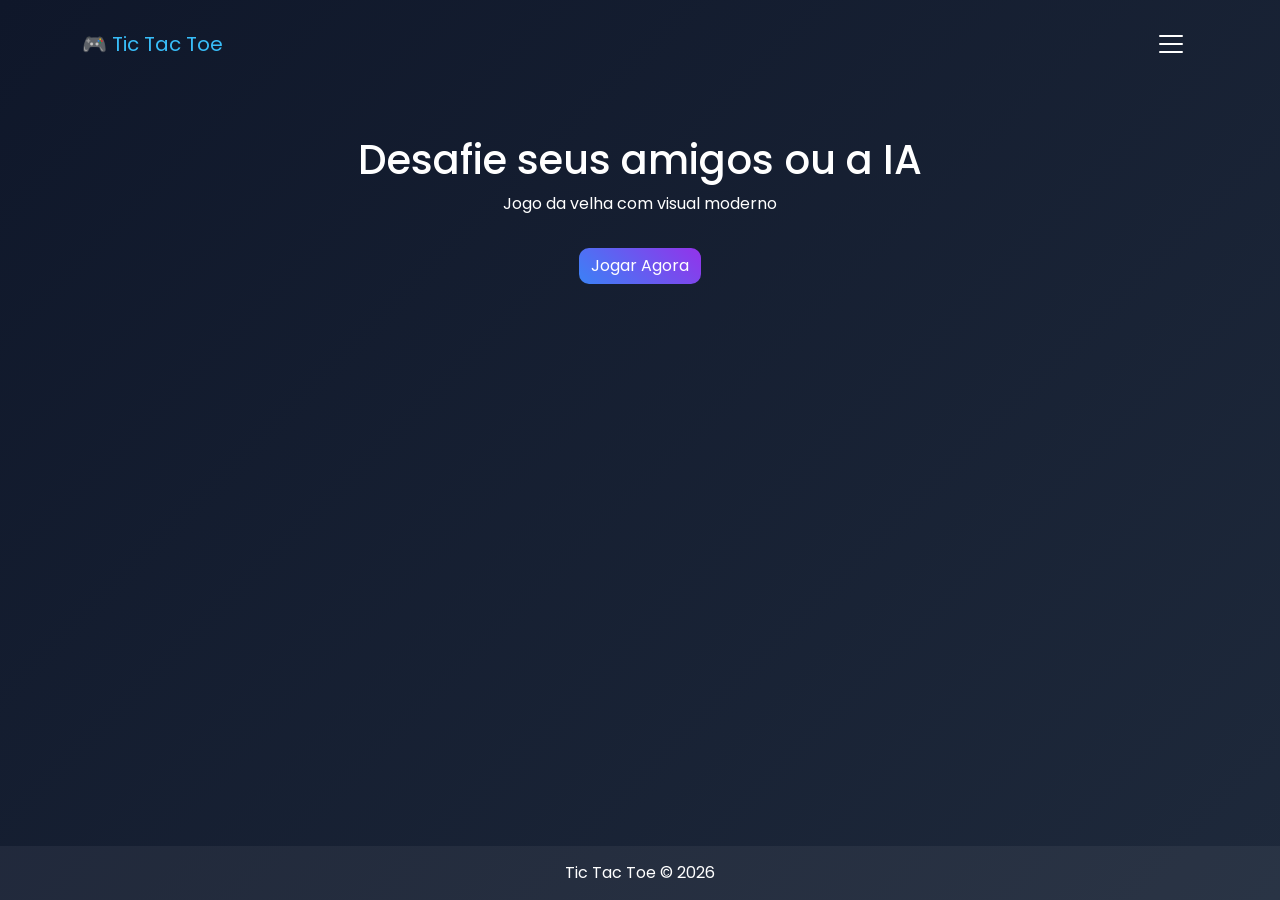
<file: index.html>
<!DOCTYPE html>
<html lang="pt-BR">
<head>
  <meta charset="UTF-8">
  <meta name="viewport" content="width=device-width, initial-scale=1.0">
  <title>Tic Tac Toe</title>

  <!-- Bootstrap -->
  <link href="https://cdn.jsdelivr.net/npm/bootstrap@5.3.3/dist/css/bootstrap.min.css" rel="stylesheet">

  <!-- Fonte -->
  <link href="https://fonts.googleapis.com/css2?family=Poppins:wght@300;500;700&display=swap" rel="stylesheet">

  <!-- CSS -->
  <link rel="stylesheet" href="global.css">
</head>

<body>

<!-- HEADER COM HAMBURGUER -->
<header class="container py-3">

  <nav class="navbar navbar-dark">

    <!-- LOGO -->
    <span class="navbar-brand logo">🎮 Tic Tac Toe</span>

    <!-- BOTÃO HAMBURGUER -->
    <button class="navbar-toggler" type="button" data-bs-toggle="collapse" data-bs-target="#menuNav">
      <span class="navbar-toggler-icon"></span>
    </button>

    <!-- MENU -->
    <div class="collapse navbar-collapse mt-3" id="menuNav">
      <ul class="navbar-nav text-center">
        <li class="nav-item">
          <a class="nav-link" href="index.html">Home</a>
        </li>
        <li class="nav-item">
          <a class="nav-link" href="pages/Game/game.html">Play</a>
        </li>
        <li class="nav-item">
          <a class="nav-link" href="pages/About/about.html">Sobre</a>
        </li>
      </ul>
    </div>

  </nav>

</header>

<!-- CONTEÚDO -->
<main class="container text-center mt-5">
  <h1 class="hero-title">Desafie seus amigos ou a IA</h1>
  <p class="hero-sub">Jogo da velha com visual moderno</p>

  <a href="pages/Game/game.html" class="btn btn-primary mt-3">
    Jogar Agora
  </a>
</main>

<!-- FOOTER -->
<footer>
  Tic Tac Toe © 2026
</footer>

<!-- SCRIPT BOOTSTRAP (OBRIGATÓRIO PRO MENU FUNCIONAR) -->
<script src="https://cdn.jsdelivr.net/npm/bootstrap@5.3.3/dist/js/bootstrap.bundle.min.js"></script>

</body>
</html>
</file>
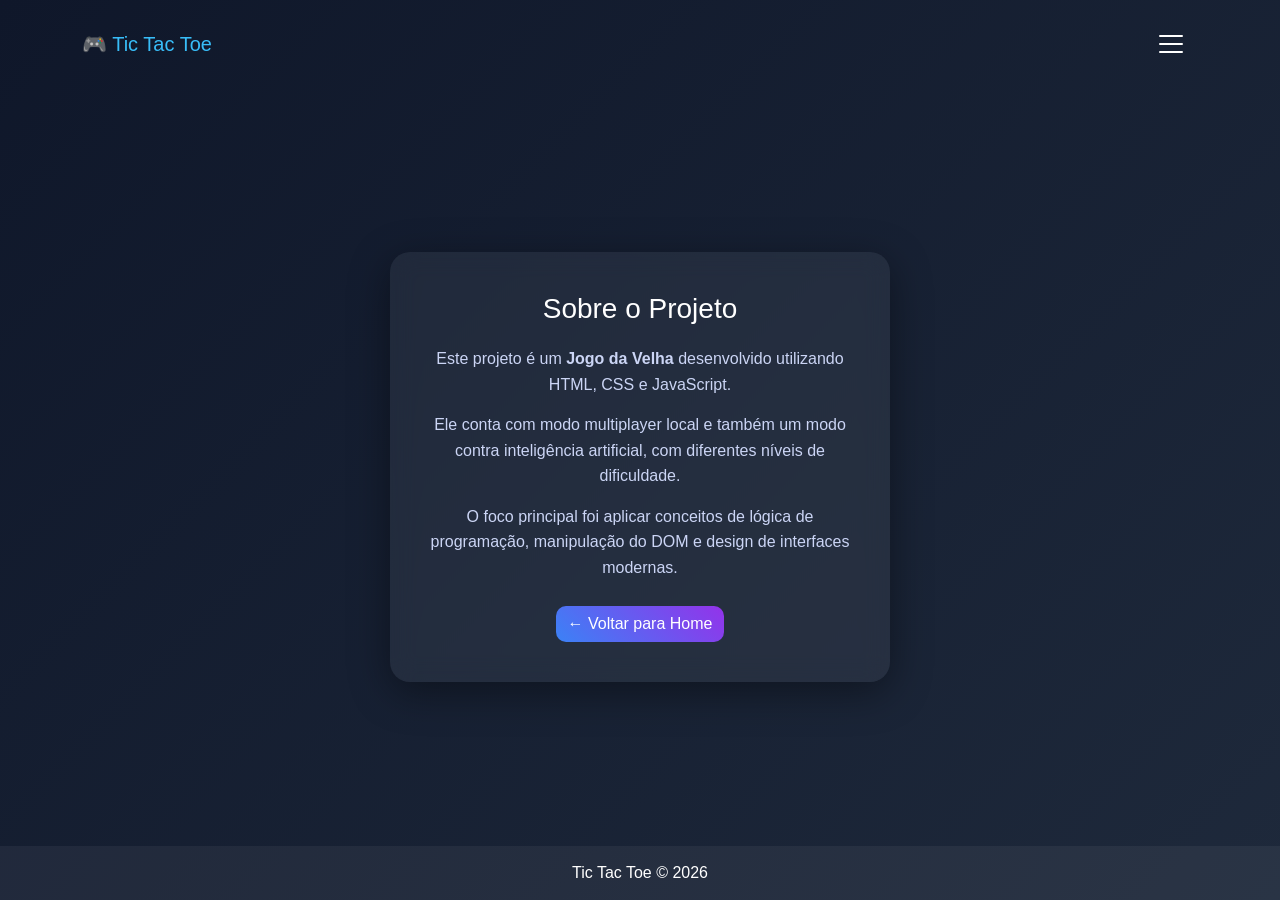
<file: pages/About/about.html>
<!DOCTYPE html>
<html lang="pt-BR">
<head>
  <meta charset="UTF-8">
  <meta name="viewport" content="width=device-width, initial-scale=1.0">
  <title>Sobre</title>

  <!-- Bootstrap -->
  <link href="https://cdn.jsdelivr.net/npm/bootstrap@5.3.3/dist/css/bootstrap.min.css" rel="stylesheet">

  <!-- CSS -->
  <link rel="stylesheet" href="../../global.css">
  <link rel="stylesheet" href="about.css">
</head>

<body>

<!-- HEADER -->
<header class="container py-3">
  <nav class="navbar navbar-dark">

    <span class="navbar-brand logo">🎮 Tic Tac Toe</span>

    <!-- HAMBURGUER -->
    <button class="navbar-toggler" type="button" data-bs-toggle="collapse" data-bs-target="#menuNav">
      <span class="navbar-toggler-icon"></span>
    </button>

    <!-- MENU -->
    <div class="collapse navbar-collapse mt-3" id="menuNav">
      <ul class="navbar-nav text-center">
        <li class="nav-item">
          <a class="nav-link" href="../../index.html">Home</a>
        </li>
        <li class="nav-item">
          <a class="nav-link" href="../Game/game.html">Play</a>
        </li>
        <li class="nav-item">
          <a class="nav-link active" href="#">Sobre</a>
        </li>
      </ul>
    </div>

  </nav>
</header>

<!-- CONTEÚDO -->
<main>

  <div class="about-card">

    <h1>Sobre o Projeto</h1>

    <p>
      Este projeto é um <strong>Jogo da Velha</strong> desenvolvido utilizando HTML, CSS e JavaScript.
    </p>

    <p>
      Ele conta com modo multiplayer local e também um modo contra inteligência artificial,
      com diferentes níveis de dificuldade.
    </p>

    <p>
      O foco principal foi aplicar conceitos de lógica de programação,
      manipulação do DOM e design de interfaces modernas.
    </p>

    <!-- BOTÃO VOLTAR -->
    <a href="../../index.html" class="btn btn-primary">
      ← Voltar para Home
    </a>

  </div>

</main>

<!-- FOOTER -->
<footer>
  Tic Tac Toe © 2026
</footer>

<!-- Bootstrap JS -->
<script src="https://cdn.jsdelivr.net/npm/bootstrap@5.3.3/dist/js/bootstrap.bundle.min.js"></script>

</body>
</html>
</file>
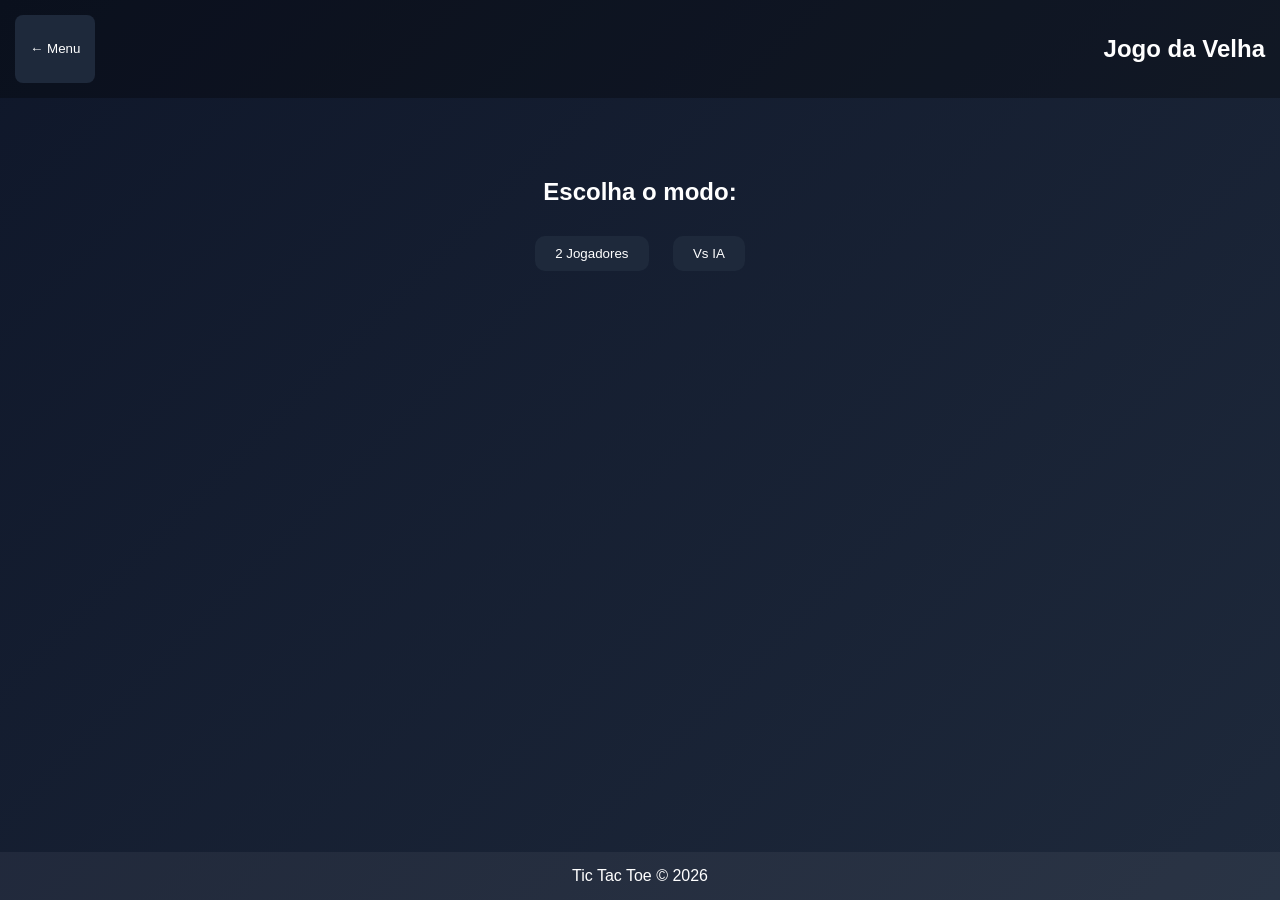
<file: pages/Game/game.html>
<!DOCTYPE html>
<html lang="pt-BR">
<head>
    <meta charset="UTF-8">
    <title>Jogo da Velha</title>

    <link rel="stylesheet" href="../../global.css">
    <link rel="stylesheet" href="game.css">
</head>

<body>

<header class="top-bar">
    <button onclick="
    const game = document.getElementById('game');
    const difficulty = document.getElementById('difficulty');
    const menu = document.getElementById('menu');

    const gameVisible = window.getComputedStyle(game).display !== 'none';
    const difficultyVisible = window.getComputedStyle(difficulty).display !== 'none';

    if (gameVisible || difficultyVisible) {
        game.style.display = 'none';
        difficulty.style.display = 'none';
        menu.style.display = 'block';

        document.getElementById('twoPlayer').style.display = 'inline-block';
        document.getElementById('vsAI').style.display = 'inline-block';
    } else {
        window.location.href = '../../index.html';
    }
    " class="back-menu">
    ← Menu
    </button>

    <h2 class="title">Jogo da Velha</h2>
</header>

<div id="menu" class="center">
    <h2>Escolha o modo:</h2>
    <button id="twoPlayer">2 Jogadores</button>
    <button id="vsAI">Vs IA</button>

    <div id="difficulty" style="display:none;">
        <h3>Dificuldade:</h3>
        <button class="diff" data-diff="easy">Fácil</button>
        <button class="diff" data-diff="medium">Médio</button>
        <button class="diff" data-diff="hard">Difícil</button>
        <button class="diff" data-diff="impossible">Impossível</button>
        <button id="back">← Voltar</button>
    </div>
</div>

<div id="game" style="display:none;" class="center">
    <div class="game-container">

        <!-- MENSAGEM ACIMA -->
        <div class="message" id="message">Vez do jogador X</div>

        <!-- TABULEIRO -->
        <div class="board" id="board">
            <div class="cell" data-index="0"></div>
            <div class="cell" data-index="1"></div>
            <div class="cell" data-index="2"></div>
            <div class="cell" data-index="3"></div>
            <div class="cell" data-index="4"></div>
            <div class="cell" data-index="5"></div>
            <div class="cell" data-index="6"></div>
            <div class="cell" data-index="7"></div>
            <div class="cell" data-index="8"></div>
        </div>

        <button class="reset-btn" id="reset">Reiniciar</button>
    </div>
</div>

<footer>
  Tic Tac Toe © 2026
</footer>

<script src="game.js"></script>

</body>
</html>
</file>
<file: global.css>
* {
    font-family: 'Poppins', sans-serif;
}

html, body {
    height: 100%;
    margin: 0;
}

body {
    display: flex;
    flex-direction: column;
    background: linear-gradient(135deg, #0f172a, #1e293b);
    color: #fff;
}

/* CONTEÚDO */
main, #menu, #game {
    flex: 1;
    padding-bottom: 40px;
}

/* LOGO */
.logo {
    color: #38bdf8;
}

/* BOTÃO */
.btn-primary {
    background: linear-gradient(45deg, #3b82f6, #9333ea);
    border: none;
    border-radius: 10px;
}

/* FOOTER */
footer {
    text-align: center;
    padding: 15px;
    background: rgba(255,255,255,0.05);
}

/* =========================
   HAMBURGUER
========================= */
/* REMOVE BORDA */
.navbar-toggler {
    border: none;
}

.navbar-toggler:focus {
    box-shadow: none;
}

/* ÍCONE HAMBURGUER BRANCO FORÇADO */
.navbar-toggler-icon {
    background-image: url("data:image/svg+xml,%3Csvg viewBox='0 0 30 30' xmlns='http://www.w3.org/2000/svg'%3E%3Cpath stroke='white' stroke-width='2' stroke-linecap='round' d='M4 7h22M4 15h22M4 23h22'/%3E%3C/svg%3E");
}

.navbar-toggler:hover {
    transform: scale(1.1);
    transition: 0.2s;
}

/* ANIMAÇÃO MENU */
.collapse {
    opacity: 0;
    transform: translateY(-10px);
    transition: 0.3s;
}

.collapse.show {
    opacity: 1;
    transform: translateY(0);
}

/* MENU GLASS */
.navbar-nav {
    background: rgba(255,255,255,0.06);
    border-radius: 14px;
    padding: 10px;
    backdrop-filter: blur(12px);
}

/* LINKS */
.nav-link {
    color: #e2e8f0;
    padding: 12px;
    border-radius: 10px;
    margin: 6px 0;
    transition: 0.25s;
}

/* HOVER */
.nav-link:hover {
    background: linear-gradient(45deg, #3b82f6, #9333ea);
    color: white;
    transform: translateX(6px);
    box-shadow: 0 0 15px rgba(147,51,234,0.5);
}

/* ATIVO */
.nav-link.active {
    background: linear-gradient(45deg, #3b82f6, #9333ea);
    color: white;
}
</file>
<file: pages/About/about.css>
/* FUNDO */
body {
    background: linear-gradient(135deg, #0f172a, #1e293b);
    color: #fff;
    margin: 0;
}

/* CENTRALIZA */
/* CENTRALIZA + ESPAÇAMENTO */
main {
    flex: 1;
    display: flex;
    justify-content: center;
    align-items: center;

    padding-top: 80px;   /* espaço do header */
    padding-bottom: 80px; /* espaço do footer */
}

/* CARD PRINCIPAL */
.about-card {
    background: rgba(255, 255, 255, 0.06);
    padding: 40px;
    border-radius: 20px;
    max-width: 500px;
    width: 90%;
    backdrop-filter: blur(12px);
    box-shadow: 0 10px 40px rgba(0, 0, 0, 0.4);
    text-align: center;

    /* ANIMAÇÃO DE ENTRADA */
    animation: fadeUp 0.6s ease;
}

/* TÍTULO */
.about-card h1 {
    margin-bottom: 20px;
    font-size: 28px;
}

/* TEXTO */
.about-card p {
    color: #cbd5f5;
    line-height: 1.6;
    margin-bottom: 15px;
}

/* BOTÃO */
.about-card .btn {
    margin-top: 10px;
}

/* ANIMAÇÃO */
@keyframes fadeUp {
    from {
        opacity: 0;
        transform: translateY(20px);
    }
    to {
        opacity: 1;
        transform: translateY(0);
    }
}
</file>
<file: pages/Game/game.css>
body {
    margin: 0;
}

/* HEADER */
.top-bar {
    display: flex;
    justify-content: space-between;
    padding: 15px;
    background: rgba(0,0,0,0.3);
}

/* BOTÃO VOLTAR */
.back-menu {
    background: #1e293b;
    color: white;
    border: none;
    padding: 8px 15px;
    border-radius: 8px;
    cursor: pointer;
}

.back-menu:hover {
    background: #3b82f6;
}

/* CENTRAL */
.center {
    text-align: center;
    margin-top: 60px;
}

/* CONTAINER */
.game-container {
    display: inline-block;
    background: rgba(255,255,255,0.05);
    padding: 30px;
    border-radius: 20px;
}

/* MENSAGEM */
.message {
    margin-bottom: 20px;
    font-size: 22px;
    font-weight: 600;
    padding: 10px 20px;
    border-radius: 10px;
}

/* 🔵 X */
.message.x {
    color: #38bdf8;
    background: rgba(56, 189, 248, 0.1);
    box-shadow: 0 0 10px rgba(56, 189, 248, 0.3);
}

/* 🌸 O */
.message.o {
    color: #f472b6;
    background: rgba(244, 114, 182, 0.1);
    box-shadow: 0 0 10px rgba(244, 114, 182, 0.3);
}

/* TABULEIRO */
.board {
    display: grid;
    grid-template-columns: repeat(3, 100px);
    gap: 10px;
    justify-content: center;
}

/* CELULAS */
.cell {
    width: 100px;
    height: 100px;
    background: rgba(255,255,255,0.08);
    border-radius: 12px;
    display: flex;
    align-items: center;
    justify-content: center;
    font-size: 48px;
    cursor: pointer;
    color: #38bdf8;
    transition: 0.2s;
}

.cell:hover {
    background: rgba(59,130,246,0.2);
}

/* BOTÕES */
#menu button,
#difficulty button,
.reset-btn {
    margin: 10px;
    padding: 10px 20px;
    border-radius: 10px;
    border: none;
    background: #1e293b;
    color: white;
    cursor: pointer;
    transition: 0.2s;
}

#menu button:hover,
#difficulty button:hover,
.reset-btn:hover {
    background: linear-gradient(45deg, #3b82f6, #9333ea);
    transform: scale(1.05);
}

/* 🎉 ANIMAÇÃO DE VITÓRIA */
.win {
    background: linear-gradient(45deg, #22c55e, #4ade80);
    color: white;
    animation: winPulse 0.6s ease infinite alternate;
}

@keyframes winPulse {
    from {
        transform: scale(1);
        box-shadow: 0 0 5px #22c55e;
    }
    to {
        transform: scale(1.1);
        box-shadow: 0 0 20px #4ade80;
    }
}
</file>
